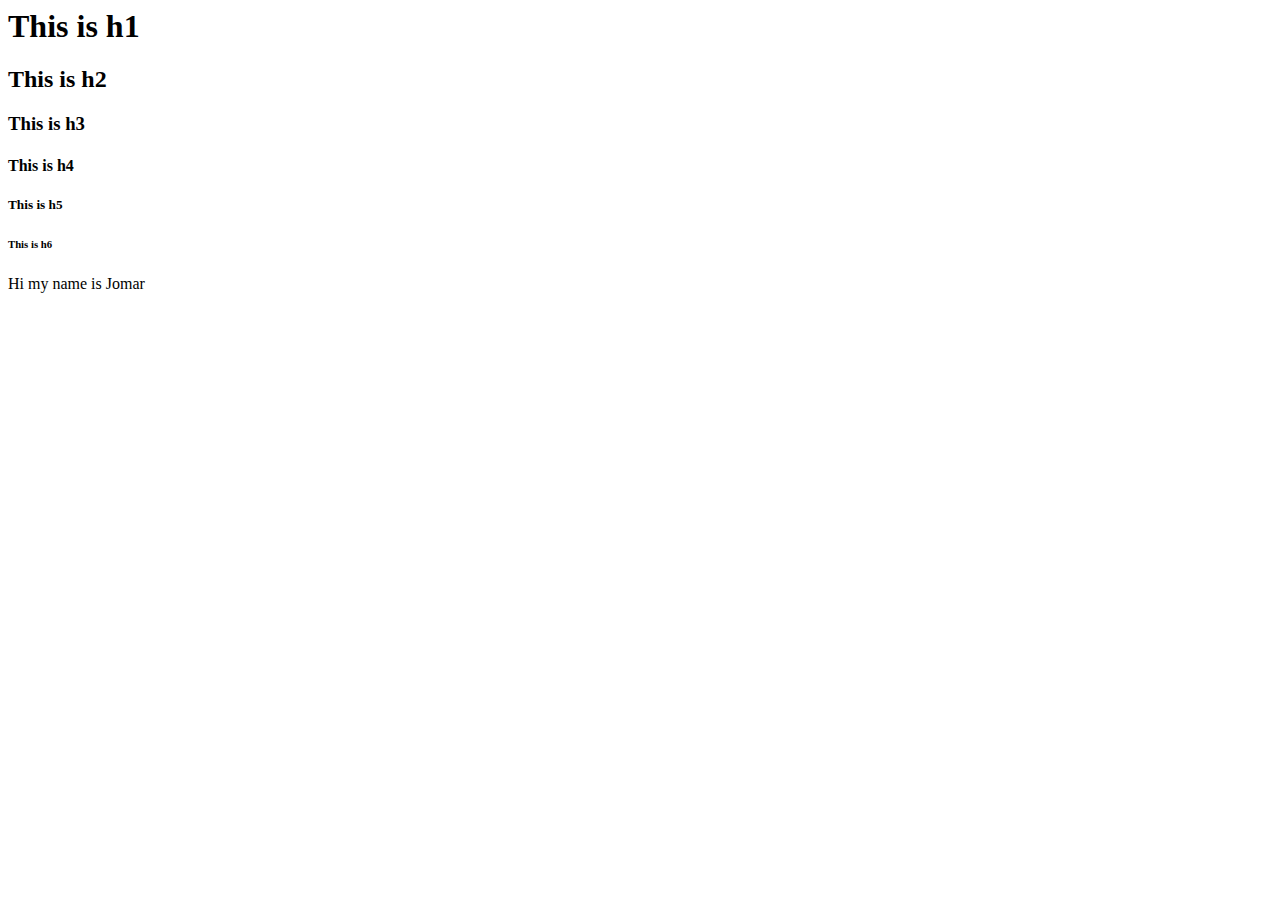
<file: index.html>
<html>
  <head>
    <title>
        Jomar's website
    </title>
  </head>
  <body>
    <h1>This is h1</h1>
    <h2>This is h2</h2>
    <h3>This is h3</h3>
    <h4>This is h4</h4>
    <h5>This is h5</h5>
    <h6>This is h6</h6>
    <p>Hi my name is Jomar</p>
  </body>
</html>
</file>
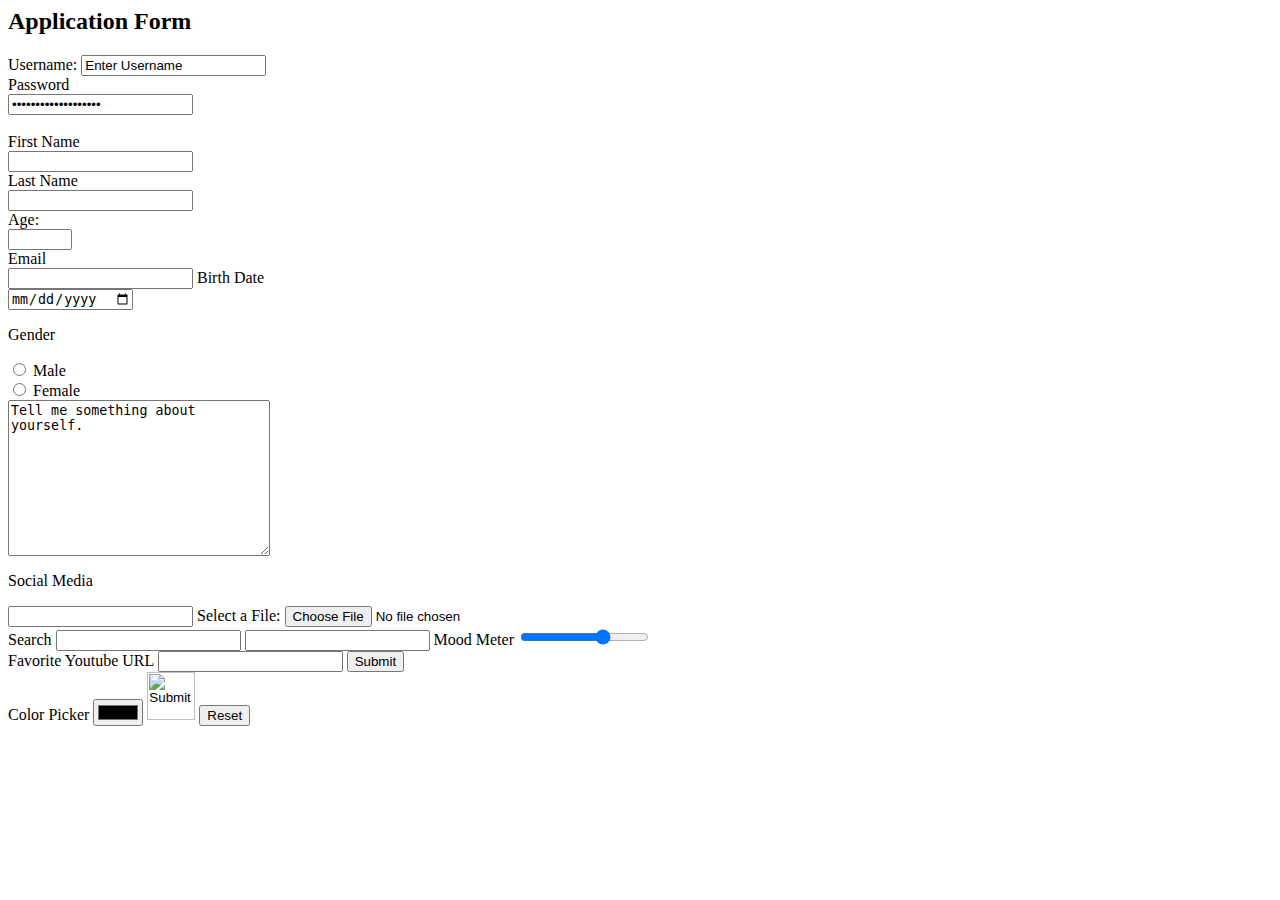
<file: form.html>
<html>
    <head></head>
    <body>
        <h2>
        Application Form
        </h2>
        <form action="username">
            <label for="username">Username:</label>
            <input type="text" id="username" name="username" value="Enter Username"><br>
            <label for="password">Password</label><br>
            <input type="password" id="pwd" name="pwd" value="Enter Your Password"><br><br>
            <label for="fname">First Name</label><br>
            <input type="text" id="fname" name="fname" value=""><br>
            <label for="lname">Last Name</label><br>
            <input type="text" id="lname" name="lname" value=""><br>
            <label for="quantity">Age:</label><br>
            <input type="number" id="quantity" name="quantity" min="0" max="200"><br>
            <label for="email">Email</label><br>
            <input type="email" id="email" name="email">
            <label for="birthday">Birth Date</label><br>
            <input type="date" id="birthday" name="birthday">
            <p>Gender</p>
            <input type="radio" id="male" name="gender" value="male">
            <label for="male">Male</label><br>
            <input type="radio" id="male" name="gender" value="female">
            <label for="female">Female</label><br>
            <textarea name="message" rows="10" cols="30">Tell me something about yourself.</textarea><br>
            <p>Social Media</p>
            <input list="social medias" name="social-media">

            <datalist id="social medias">
                <option value="Facebook">
                <option value="Instagram">
                <option value="Twitter">
                <option value="OnlyFans">
            </datalist>

            <label for="myfile">Select a File:</label>
            <input type="file"  id="myfile" name="myfile"><br>
            <label for="gsearch">Search</label>
            <input type="search" id="gsearch" name="gsearch">
            <input list="bastketball-teams">

            <datalist id="bastketball-teams">
                <option value="LA Lakers">
                <option value="Miami Heat">
                <option value="Golden State Warriors">
                <option value="Timberwolves">
            </datalist>

            <label for="mood-meter">Mood Meter</label>
            <input type="range" id="vol" name="vol" min="0" max="3"><br>

            <label for="favorite-youtube-url">Favorite Youtube URL</label>
            <input type="url" id="favorite-youtube-url" name="Favorite Youtube URL">

            <input type="submit" value="Submit"><br>
            <label for="colorpicker">Color Picker</label>
            
            <input type="color" id="colorpicker" name="colorpicker">
            <input type="image" src="https://c8.alamy.com/comp/GTJ98E/3d-illustration-of-submit-button-isolated-white-background-GTJ98E.jpg" alt="Submit" width="48" height="48">
            <input type="reset">
        </form>
    </body>
</html>
</file>
